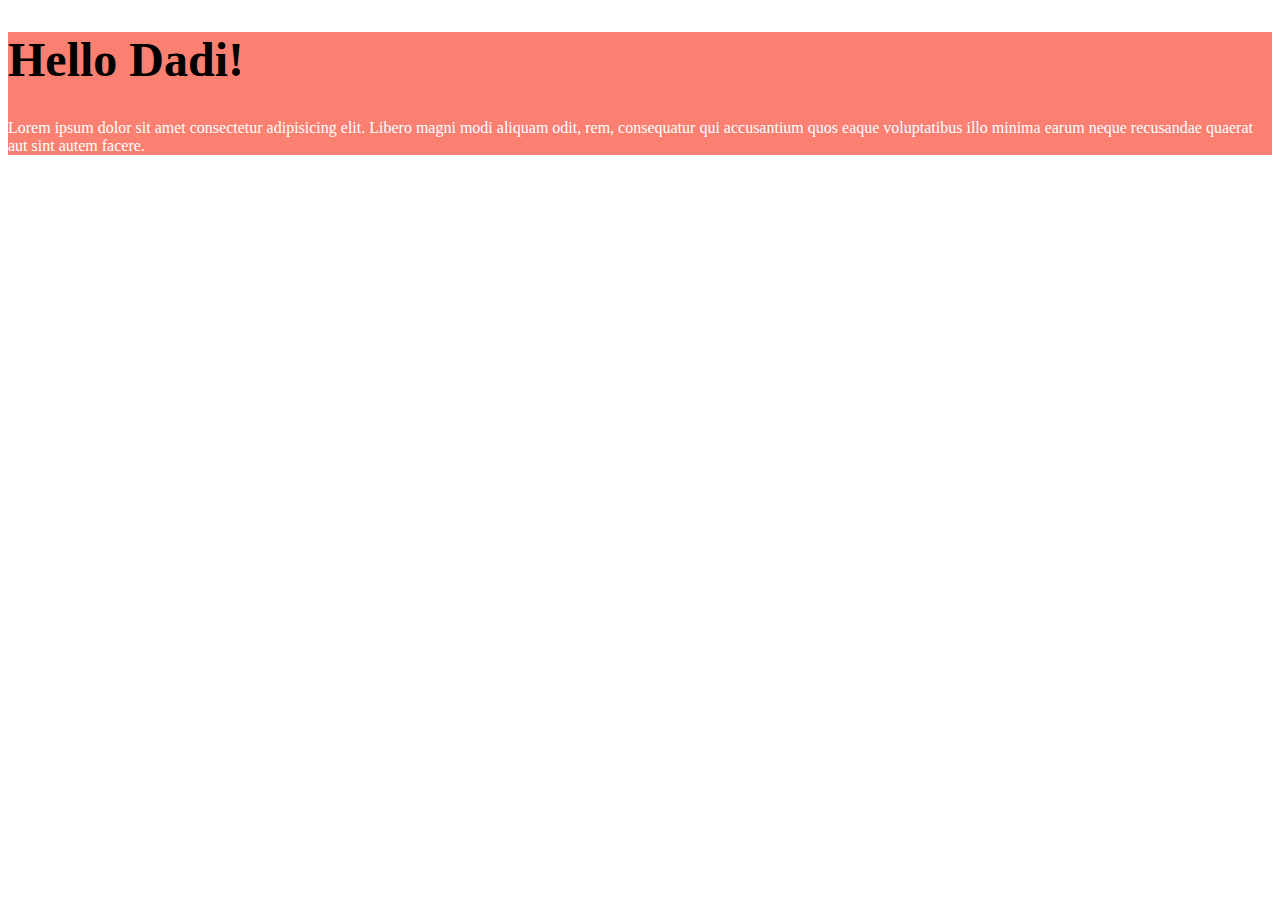
<file: index.html>
<!DOCTYPE html>
<html lang="en">
  <head>
    <meta charset="UTF-8" />
    <meta http-equiv="X-UA-Compatible" content="IE=edge" />
    <meta name="viewport" content="width=device-width, initial-scale=1.0" />
    <title>COBA SASS</title>
    <link rel="stylesheet" href="main.css" />
  </head>
  <body>
    <header>
      <h1>Hello Dadi!</h1>
      <p>
        Lorem ipsum dolor sit amet consectetur adipisicing elit. Libero magni
        modi aliquam odit, rem, consequatur qui accusantium quos eaque
        voluptatibus illo minima earum neque recusandae quaerat aut sint autem
        facere.
      </p>
    </header>
  </body>
</html>
</file>
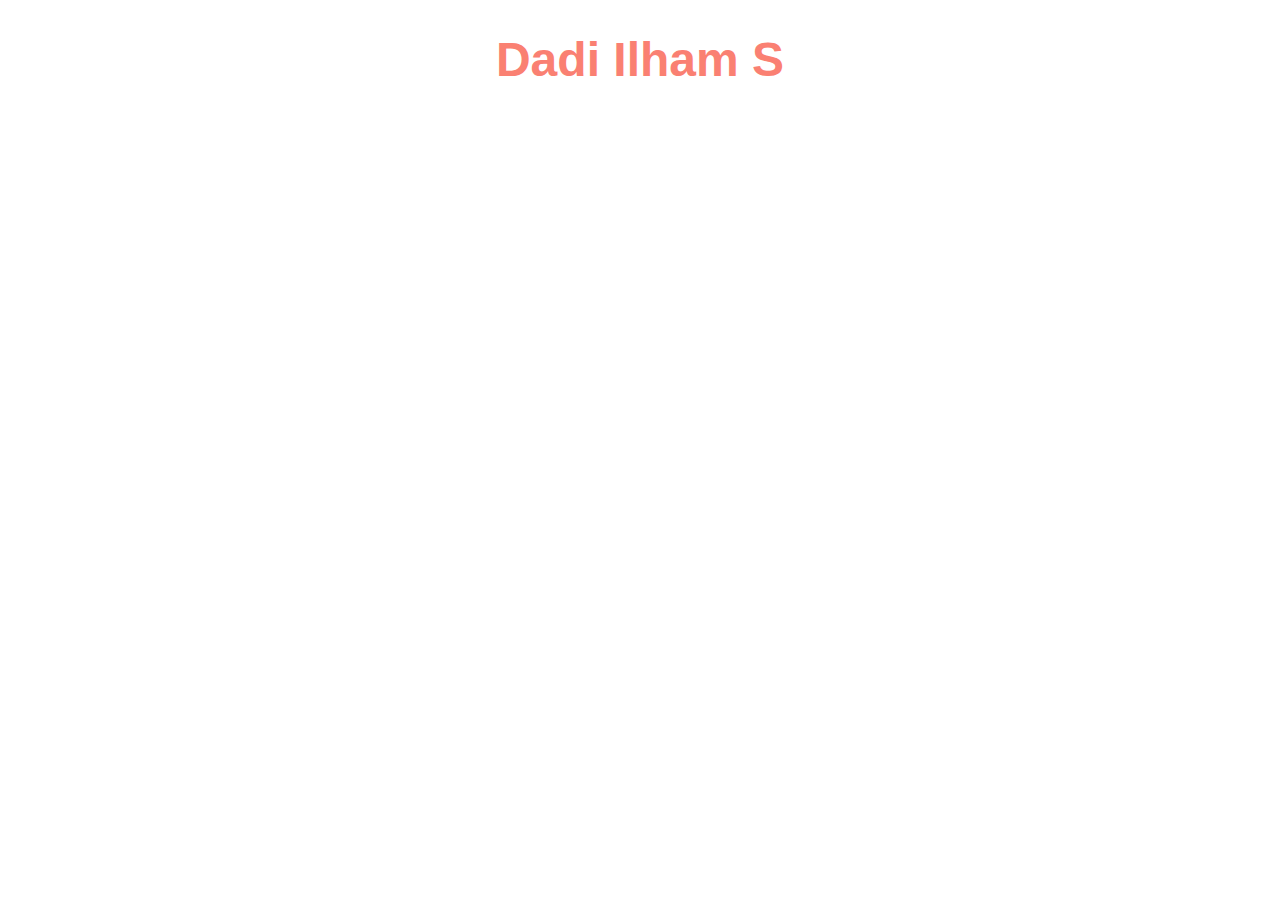
<file: build-in-functions/index.html>
<!DOCTYPE html>
<html lang="en">
  <head>
    <meta charset="UTF-8" />
    <meta http-equiv="X-UA-Compatible" content="IE=edge" />
    <meta name="viewport" content="width=device-width, initial-scale=1.0" />
    <title>Build-in Functions / Modules</title>
    <link rel="stylesheet" href="css/main.css" />
  </head>
  <body>
    <h1>Dadi Ilham S</h1>
  </body>
</html>
</file>
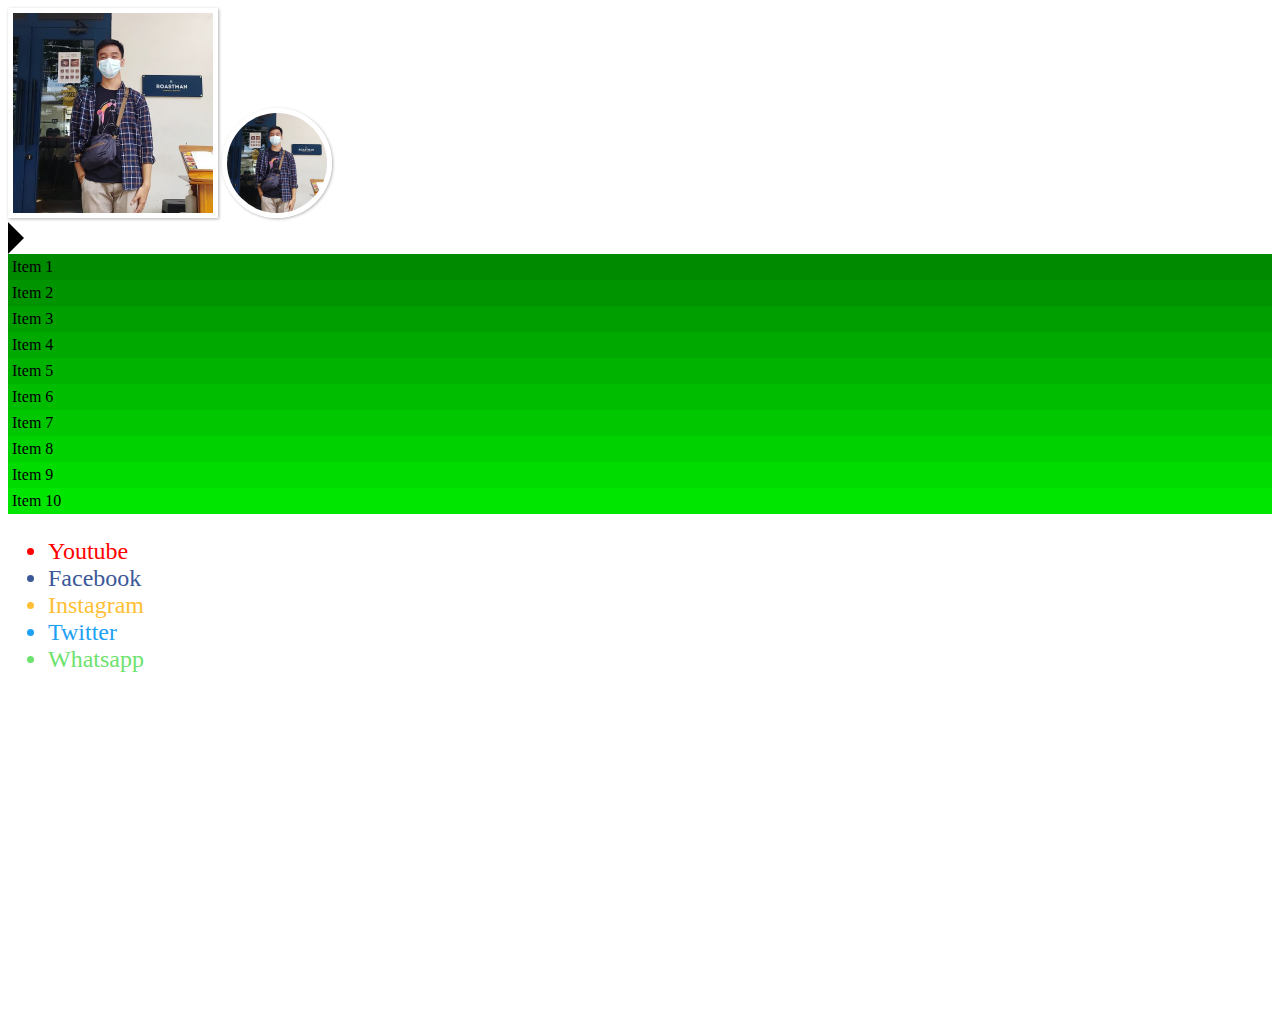
<file: flow-control/flow-control.html>
<!DOCTYPE html>
<html lang="en">
  <head>
    <meta charset="UTF-8" />
    <meta http-equiv="X-UA-Compatible" content="IE=edge" />
    <meta name="viewport" content="width=device-width, initial-scale=1.0" />
    <title>Flow Control SASS</title>
    <link rel="stylesheet" href="css/main.css" />
  </head>
  <body>
    <img src="img/dadi.jpg" class="square-profile" />
    <img src="img/dadi.jpg" class="circle-profile" />

    <div class="right"></div>

    <ul class="gradient">
      <li>Item 1</li>
      <li>Item 2</li>
      <li>Item 3</li>
      <li>Item 4</li>
      <li>Item 5</li>
      <li>Item 6</li>
      <li>Item 7</li>
      <li>Item 8</li>
      <li>Item 9</li>
      <li>Item 10</li>
    </ul>

    <ul class="socials">
      <li class="youtube">Youtube</li>
      <li class="facebook">Facebook</li>
      <li class="instagram">Instagram</li>
      <li class="twitter">Twitter</li>
      <li class="whatsapp">Whatsapp</li>
    </ul>
  </body>
</html>
</file>
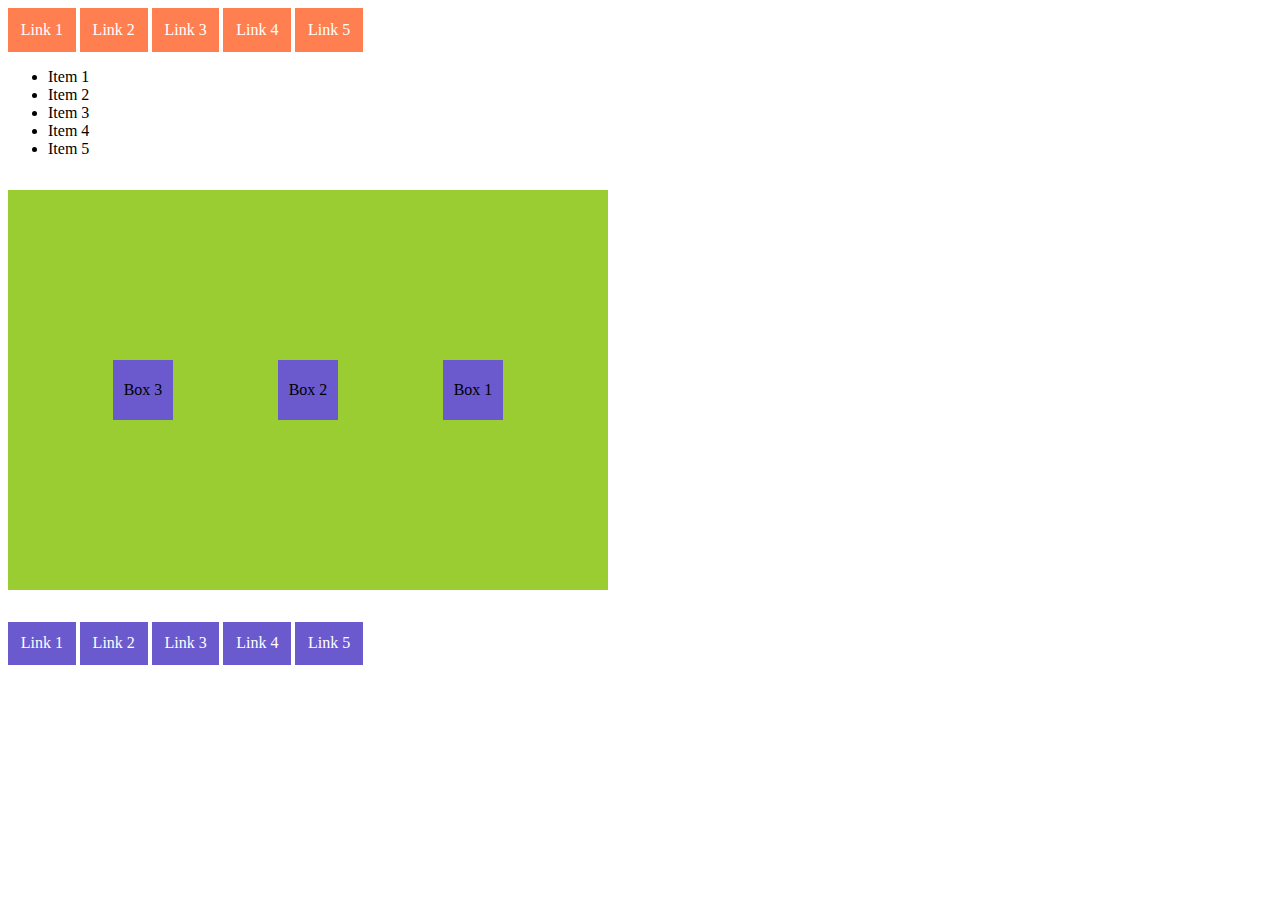
<file: mixins/mixins.html>
<!DOCTYPE html>
<html lang="en">
  <head>
    <meta charset="UTF-8" />
    <meta http-equiv="X-UA-Compatible" content="IE=edge" />
    <meta name="viewport" content="width=device-width, initial-scale=1.0" />
    <title>Mixins</title>
    <link rel="stylesheet" href="css/main.css" />
  </head>
  <body>
    <div class="header">
      <ul>
        <li><a href="">Link 1</a></li>
        <li><a href="">Link 2</a></li>
        <li><a href="">Link 3</a></li>
        <li><a href="">Link 4</a></li>
        <li><a href="">Link 5</a></li>
      </ul>
    </div>
    <div class="main">
      <ul>
        <li>Item 1</li>
        <li>Item 2</li>
        <li>Item 3</li>
        <li>Item 4</li>
        <li>Item 5</li>
      </ul>

      <div class="container">
        <div class="box">Box 1</div>
        <div class="box">Box 2</div>
        <div class="box">Box 3</div>
      </div>
    </div>
    <div class="footer">
      <ul>
        <li><a href="">Link 1</a></li>
        <li><a href="">Link 2</a></li>
        <li><a href="">Link 3</a></li>
        <li><a href="">Link 4</a></li>
        <li><a href="">Link 5</a></li>
      </ul>
    </div>
  </body>
</html>
</file>
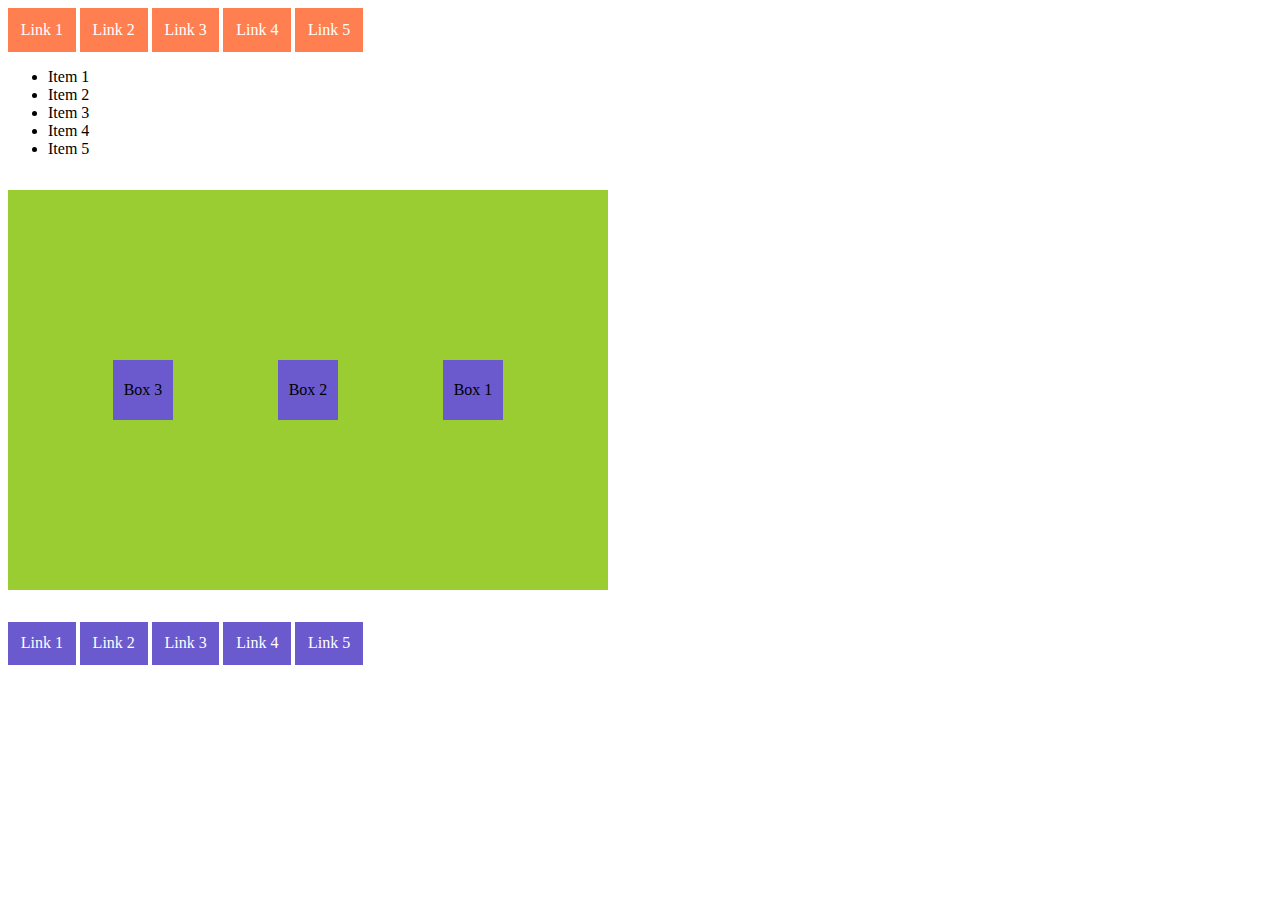
<file: modules/modules.html>
<!DOCTYPE html>
<html lang="en">
  <head>
    <meta charset="UTF-8" />
    <meta http-equiv="X-UA-Compatible" content="IE=edge" />
    <meta name="viewport" content="width=device-width, initial-scale=1.0" />
    <title>Modules</title>
    <link rel="stylesheet" href="css/main.css" />
  </head>
  <body>
    <div class="header">
      <ul>
        <li><a href="">Link 1</a></li>
        <li><a href="">Link 2</a></li>
        <li><a href="">Link 3</a></li>
        <li><a href="">Link 4</a></li>
        <li><a href="">Link 5</a></li>
      </ul>
    </div>
    <div class="main">
      <ul>
        <li>Item 1</li>
        <li>Item 2</li>
        <li>Item 3</li>
        <li>Item 4</li>
        <li>Item 5</li>
      </ul>

      <div class="container">
        <div class="box">Box 1</div>
        <div class="box">Box 2</div>
        <div class="box">Box 3</div>
      </div>
    </div>
    <div class="footer">
      <ul>
        <li><a href="">Link 1</a></li>
        <li><a href="">Link 2</a></li>
        <li><a href="">Link 3</a></li>
        <li><a href="">Link 4</a></li>
        <li><a href="">Link 5</a></li>
      </ul>
    </div>
  </body>
</html>
</file>
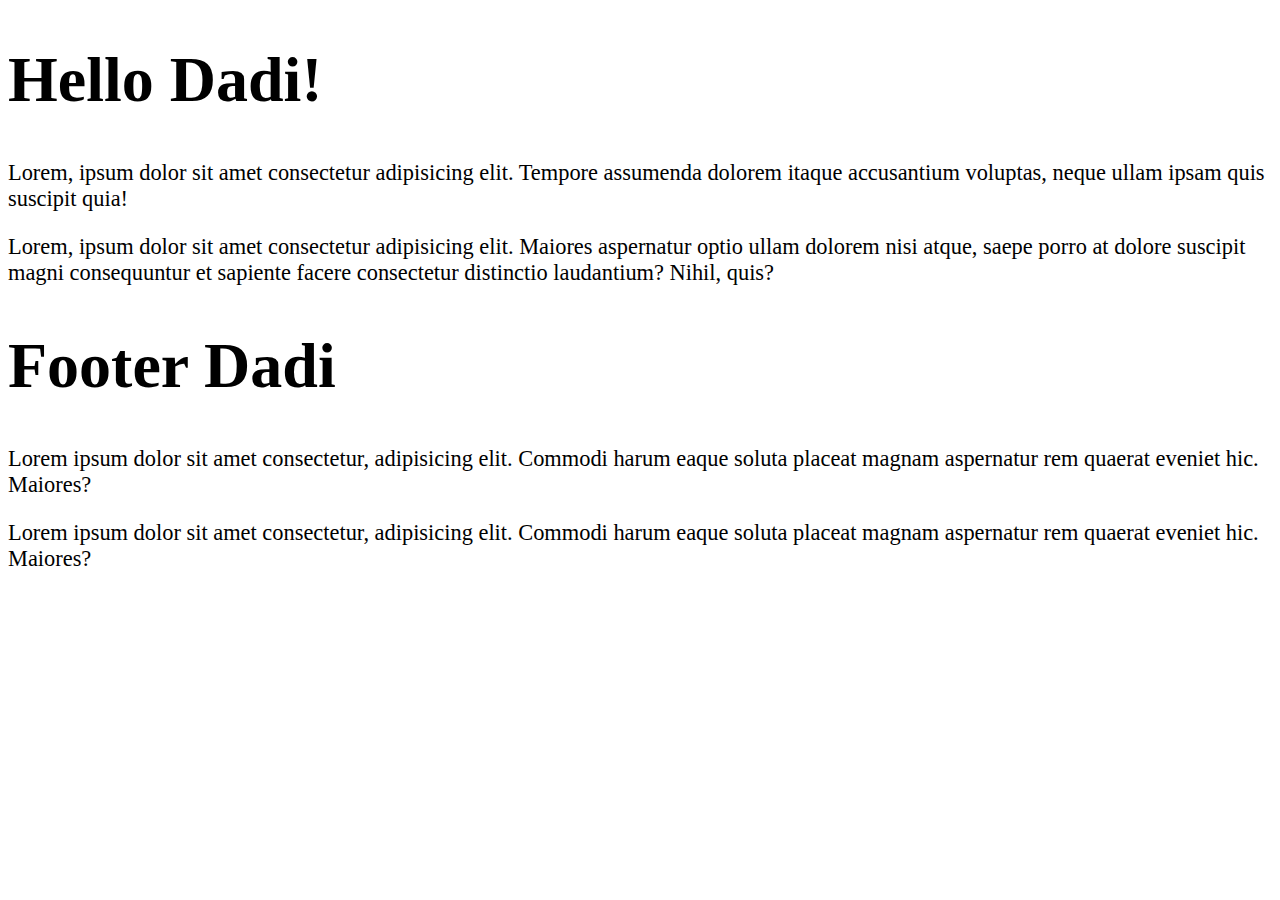
<file: nesting/nesting.html>
<!DOCTYPE html>
<html lang="en">
  <head>
    <meta charset="UTF-8" />
    <meta http-equiv="X-UA-Compatible" content="IE=edge" />
    <meta name="viewport" content="width=device-width, initial-scale=1.0" />
    <title>Nesting</title>
    <link rel="stylesheet" href="css/main.css" />
  </head>
  <body>
    <div class="container">
      <section class="main">
        <div class="main-heading">
          <h1>Hello Dadi!</h1>
        </div>
        <div class="main-paragraph">
          <p>
            Lorem, ipsum dolor sit amet consectetur adipisicing elit. Tempore
            assumenda dolorem itaque accusantium voluptas, neque ullam ipsam
            quis suscipit quia!
          </p>
          <p>
            Lorem, ipsum dolor sit amet consectetur adipisicing elit. Maiores
            aspernatur optio ullam dolorem nisi atque, saepe porro at dolore
            suscipit magni consequuntur et sapiente facere consectetur
            distinctio laudantium? Nihil, quis?
          </p>
        </div>
      </section>

      <footer class="footer">
        <div class="footer-heading">
          <h1>Footer Dadi</h1>
        </div>
        <div class="footer-paragraph">
          <p>
            Lorem ipsum dolor sit amet consectetur, adipisicing elit. Commodi
            harum eaque soluta placeat magnam aspernatur rem quaerat eveniet
            hic. Maiores?
          </p>
          <p>
            Lorem ipsum dolor sit amet consectetur, adipisicing elit. Commodi
            harum eaque soluta placeat magnam aspernatur rem quaerat eveniet
            hic. Maiores?
          </p>
        </div>
      </footer>
    </div>
  </body>
</html>
</file>
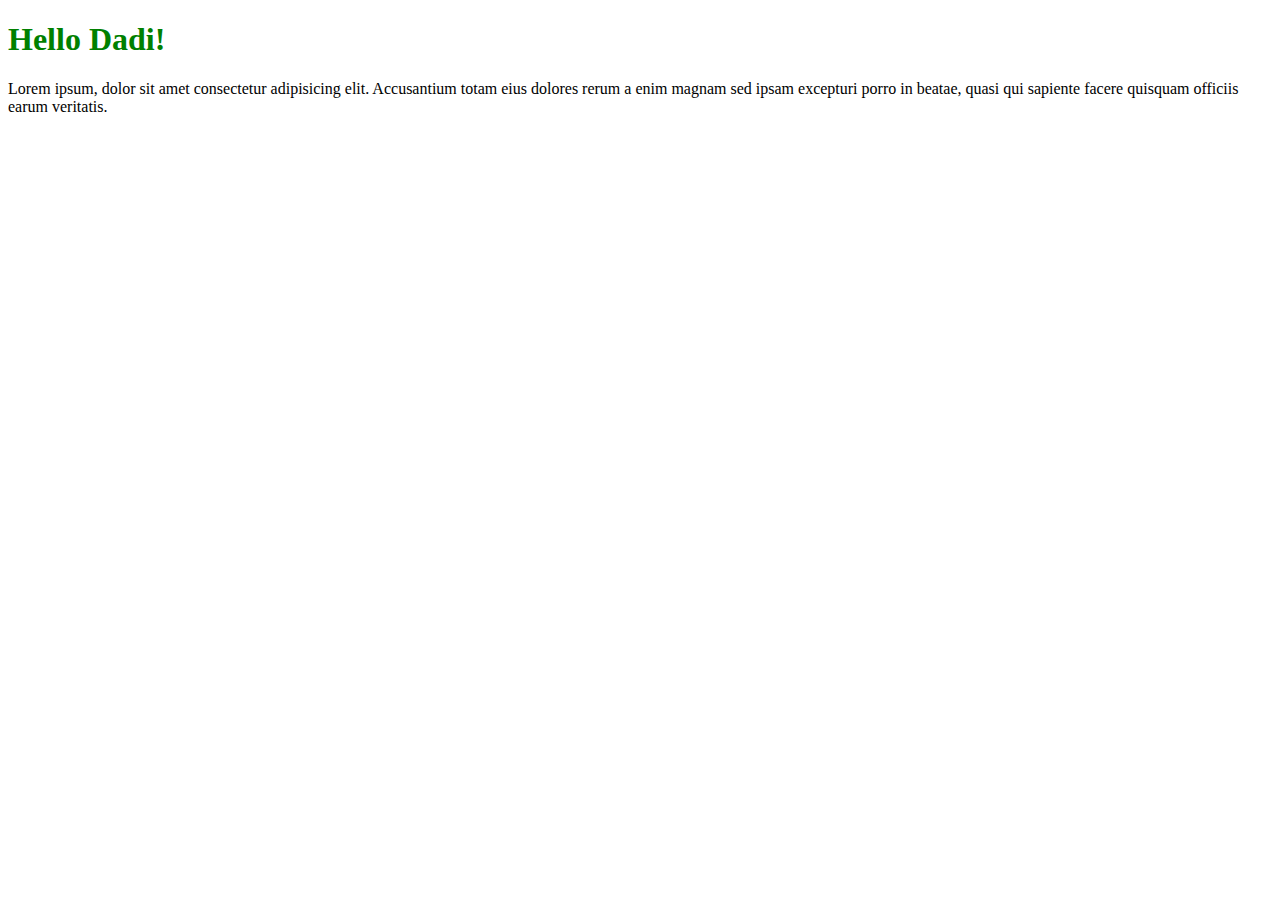
<file: variable/variable.html>
<!DOCTYPE html>
<html lang="en">
  <head>
    <meta charset="UTF-8" />
    <meta http-equiv="X-UA-Compatible" content="IE=edge" />
    <meta name="viewport" content="width=device-width, initial-scale=1.0" />
    <title>SASS Variable</title>
    <link rel="stylesheet" href="css/main.css" />
  </head>
  <body>
    <div class="container">
      <div class="header">
        <h1>Hello Dadi!</h1>
        <p>
          Lorem ipsum, dolor sit amet consectetur adipisicing elit. Accusantium
          totam eius dolores rerum a enim magnam sed ipsam excepturi porro in
          beatae, quasi qui sapiente facere quisquam officiis earum veritatis.
        </p>
      </div>
    </div>
  </body>
</html>
</file>
<file: main.css>
header {
  background-color: salmon;
}

header h1 {
  font-size: 3rem;
}

header p {
  color: white;
}
/*# sourceMappingURL=main.css.map */
</file>
<file: build-in-functions/css/main.css>
h1 {
  color: salmon;
  font-family: Arial, Helvetica, sans-serif;
  font-size: 3em;
  text-align: center;
}
/*# sourceMappingURL=main.css.map */
</file>
<file: flow-control/css/main.css>
body {
  min-height: 1000px;
}

.square-profile {
  width: 200px;
  height: 200px;
  border: 5px solid white;
  -webkit-box-shadow: 1px 1px 3px rgba(0, 0, 0, 0.3);
          box-shadow: 1px 1px 3px rgba(0, 0, 0, 0.3);
}

.circle-profile {
  width: 100px;
  height: 100px;
  border: 5px solid white;
  -webkit-box-shadow: 1px 1px 3px rgba(0, 0, 0, 0.3);
          box-shadow: 1px 1px 3px rgba(0, 0, 0, 0.3);
  border-radius: 50%;
}

nav {
  background-color: #999;
  color: #ddd;
}

.right {
  width: 0;
  height: 0;
  background-color: transparent;
  border-color: transparent;
  border-style: solid;
  border-width: 1em;
  border-left-color: black;
}

.gradient {
  list-style: none;
  margin: 0;
  padding: 0;
}

.gradient li:nth-child(1) {
  padding: 4px;
  background-color: #008a00;
}

.gradient li:nth-child(2) {
  padding: 4px;
  background-color: #009400;
}

.gradient li:nth-child(3) {
  padding: 4px;
  background-color: #009f00;
}

.gradient li:nth-child(4) {
  padding: 4px;
  background-color: #00a900;
}

.gradient li:nth-child(5) {
  padding: 4px;
  background-color: #00b300;
}

.gradient li:nth-child(6) {
  padding: 4px;
  background-color: #00bd00;
}

.gradient li:nth-child(7) {
  padding: 4px;
  background-color: #00c700;
}

.gradient li:nth-child(8) {
  padding: 4px;
  background-color: #00d200;
}

.gradient li:nth-child(9) {
  padding: 4px;
  background-color: #00dc00;
}

.gradient li:nth-child(10) {
  padding: 4px;
  background-color: #00e600;
}

.socials {
  font-size: 1.5em;
  font-weight: normal;
}

.socials .youtube {
  color: #ff0000;
}

.socials .facebook {
  color: #3b5998;
}

.socials .twitter {
  color: #1da1f2;
}

.socials .instagram {
  color: #ffbf34;
}

.socials .whatsapp {
  color: #6de26d;
}
/*# sourceMappingURL=main.css.map */
</file>
<file: mixins/css/main.css>
.header ul {
  padding: 0;
  margin: 0;
  list-style: none;
}

.header ul li {
  display: inline-block;
  padding: 0.8em;
}

.header ul li {
  background-color: coral;
}

.header ul li a {
  color: white;
  text-decoration: none;
}

.footer ul {
  padding: 0;
  margin: 0;
  list-style: none;
}

.footer ul li {
  display: inline-block;
  padding: 0.8em;
}

.footer ul li {
  background-color: slateblue;
}

.footer ul li a {
  color: white;
  text-decoration: none;
}

.container {
  display: -webkit-box;
  display: -ms-flexbox;
  display: flex;
  -webkit-box-orient: horizontal;
  -webkit-box-direction: reverse;
      -ms-flex-direction: row-reverse;
          flex-direction: row-reverse;
  -webkit-box-pack: space-evenly;
      -ms-flex-pack: space-evenly;
          justify-content: space-evenly;
  -webkit-box-align: center;
      -ms-flex-align: center;
          align-items: center;
  background-color: yellowgreen;
  width: 600px;
  height: 400px;
  margin: 2em 0;
}

.container .box {
  background-color: slateblue;
  width: 60px;
  height: 60px;
  text-align: center;
  line-height: 60px;
}
/*# sourceMappingURL=main.css.map */
</file>
<file: modules/css/main.css>
.header ul {
  padding: 0;
  margin: 0;
  list-style: none;
}
.header ul li {
  display: inline-block;
  padding: 0.8em;
}
.header ul li {
  background-color: coral;
}
.header ul li a {
  color: white;
  text-decoration: none;
}

.container {
  display: flex;
  flex-direction: row-reverse;
  justify-content: space-evenly;
  align-items: center;
  background-color: yellowgreen;
  width: 600px;
  height: 400px;
  margin: 2em 0;
}
.container .box {
  background-color: slateblue;
  width: 60px;
  height: 60px;
  text-align: center;
  line-height: 60px;
}

.footer ul {
  padding: 0;
  margin: 0;
  list-style: none;
}
.footer ul li {
  display: inline-block;
  padding: 0.8em;
}
.footer ul li {
  background-color: slateblue;
}
.footer ul li a {
  color: white;
  text-decoration: none;
}

/*# sourceMappingURL=main.css.map */
</file>
<file: nesting/css/main.css>
.main .main-heading {
  font-size: 2em;
}

.main .main-paragraph {
  font-size: 1.4em;
}

.footer .footer-heading {
  font-size: 2em;
}

.footer .footer-paragraph {
  font-size: 1.4em;
}
/*# sourceMappingURL=main.css.map */
</file>
<file: variable/css/main.css>
h1 {
  color: green;
}
/*# sourceMappingURL=main.css.map */
</file>
